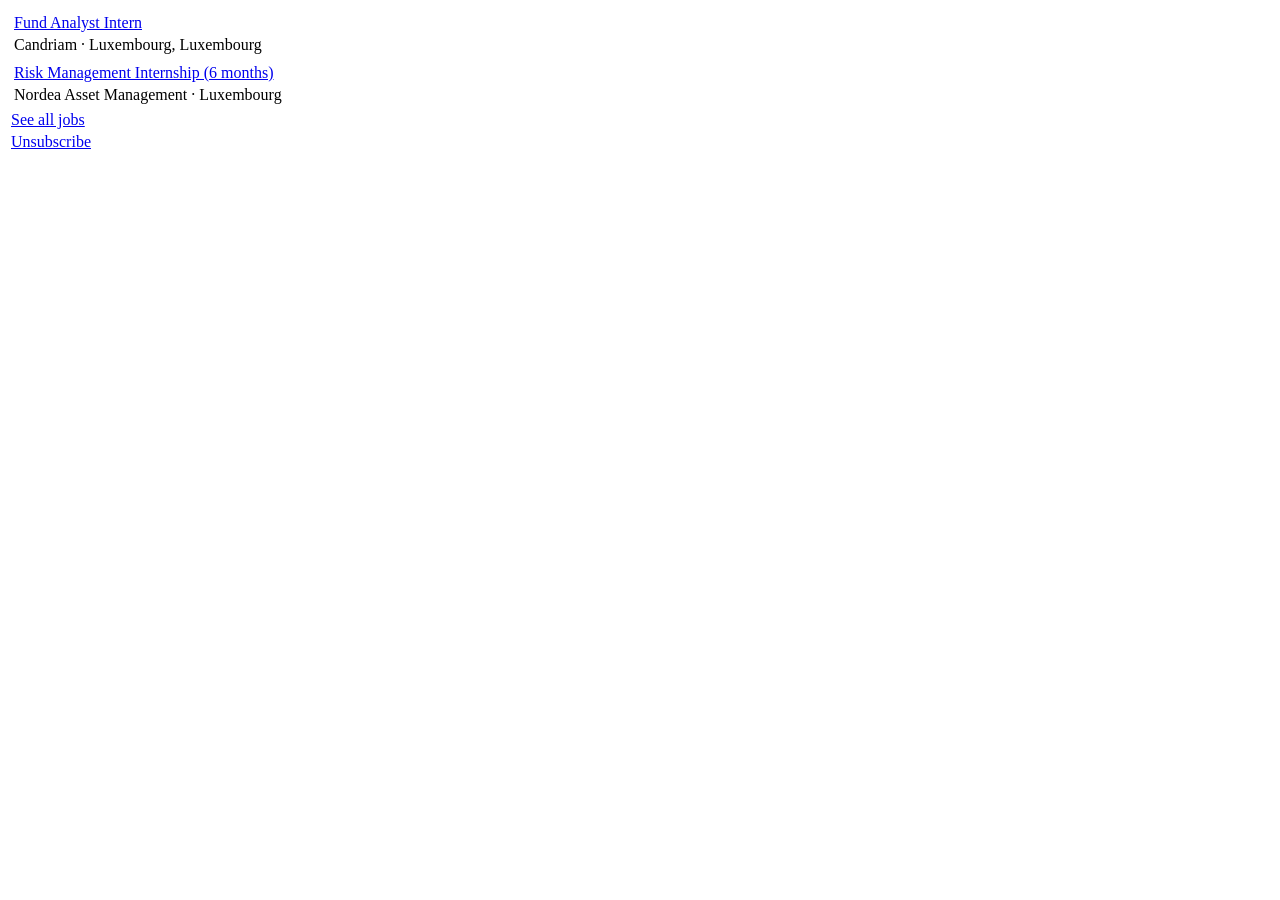
<file: tests/fixtures/linkedin_alert.html>
<html><body>
<table><tr><td>
<table><tr><td><a href="https://www.linkedin.com/comm/jobs/view/4012345678/?trackingId=abc&amp;refId=x">Fund Analyst Intern</a></td></tr>
<tr><td>Candriam · Luxembourg, Luxembourg</td></tr></table>
</td></tr>
<tr><td>
<table><tr><td><a href="https://www.linkedin.com/comm/jobs/view/4099999999/?trackingId=def">Risk Management Internship (6 months)</a></td></tr>
<tr><td>Nordea Asset Management · Luxembourg</td></tr></table>
</td></tr>
<tr><td><a href="https://www.linkedin.com/comm/jobs/search?keywords=intern">See all jobs</a></td></tr>
<tr><td><a href="https://www.linkedin.com/comm/psettings/email-unsubscribe?x=1">Unsubscribe</a></td></tr>
</table></body></html>
</file>
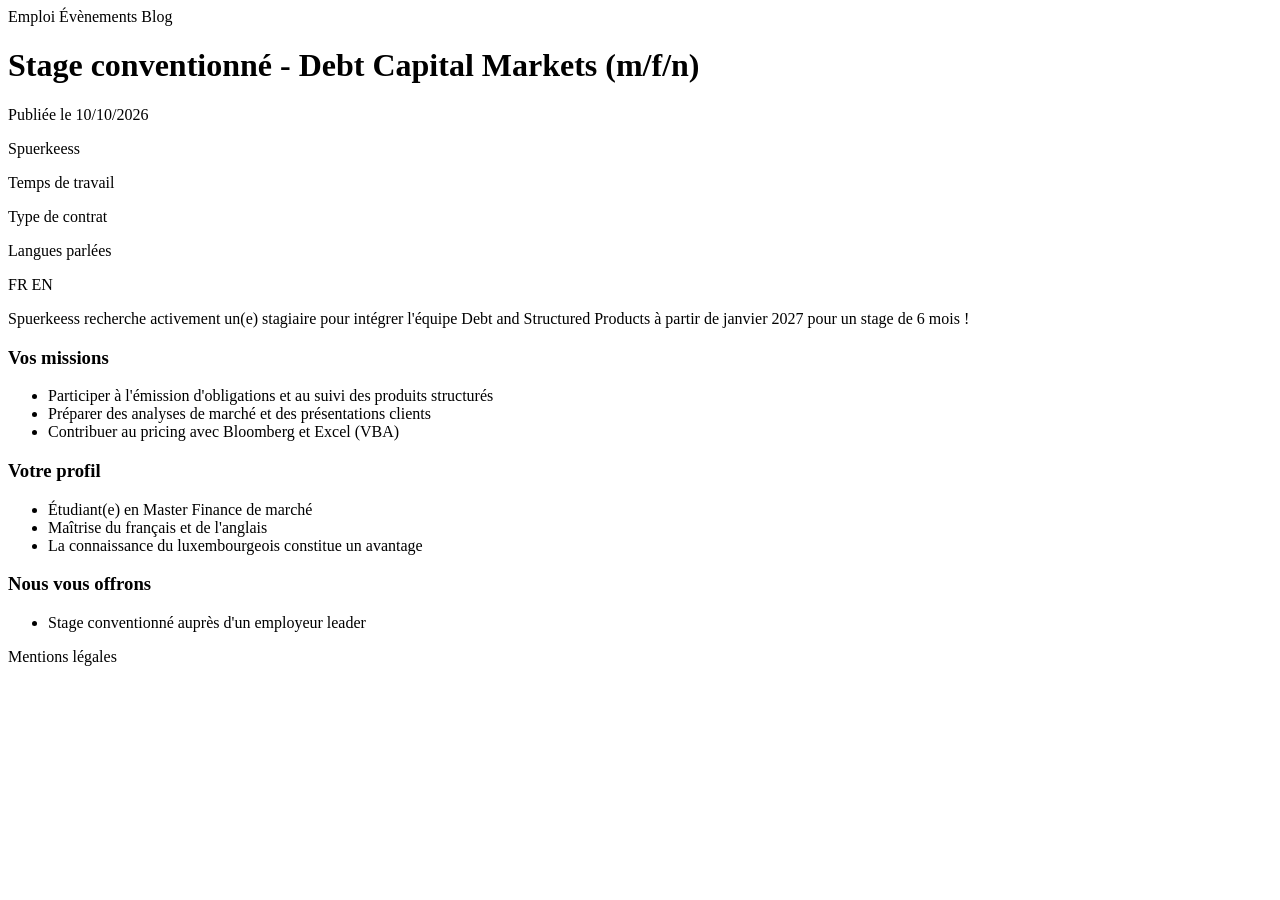
<file: tests/fixtures/moovijob_detail.html>
<html><body>
<header><nav>Emploi Évènements Blog</nav></header>
<main>
<h1>Stage conventionné - Debt Capital Markets (m/f/n)</h1>
<p>Publiée le 10/10/2026</p>
<p>Spuerkeess</p>
<p>Temps de travail</p><p>Type de contrat</p>
<p>Langues parlées</p><p>FR EN</p>
<p>Spuerkeess recherche activement un(e) stagiaire pour intégrer l'équipe Debt and Structured Products à partir de janvier 2027 pour un stage de 6 mois !</p>
<h3>Vos missions</h3>
<ul><li>Participer à l'émission d'obligations et au suivi des produits structurés</li>
<li>Préparer des analyses de marché et des présentations clients</li>
<li>Contribuer au pricing avec Bloomberg et Excel (VBA)</li></ul>
<h3>Votre profil</h3>
<ul><li>Étudiant(e) en Master Finance de marché</li><li>Maîtrise du français et de l'anglais</li>
<li>La connaissance du luxembourgeois constitue un avantage</li></ul>
<h3>Nous vous offrons</h3><ul><li>Stage conventionné auprès d'un employeur leader</li></ul>
</main>
<footer>Mentions légales</footer>
</body></html>
</file>
